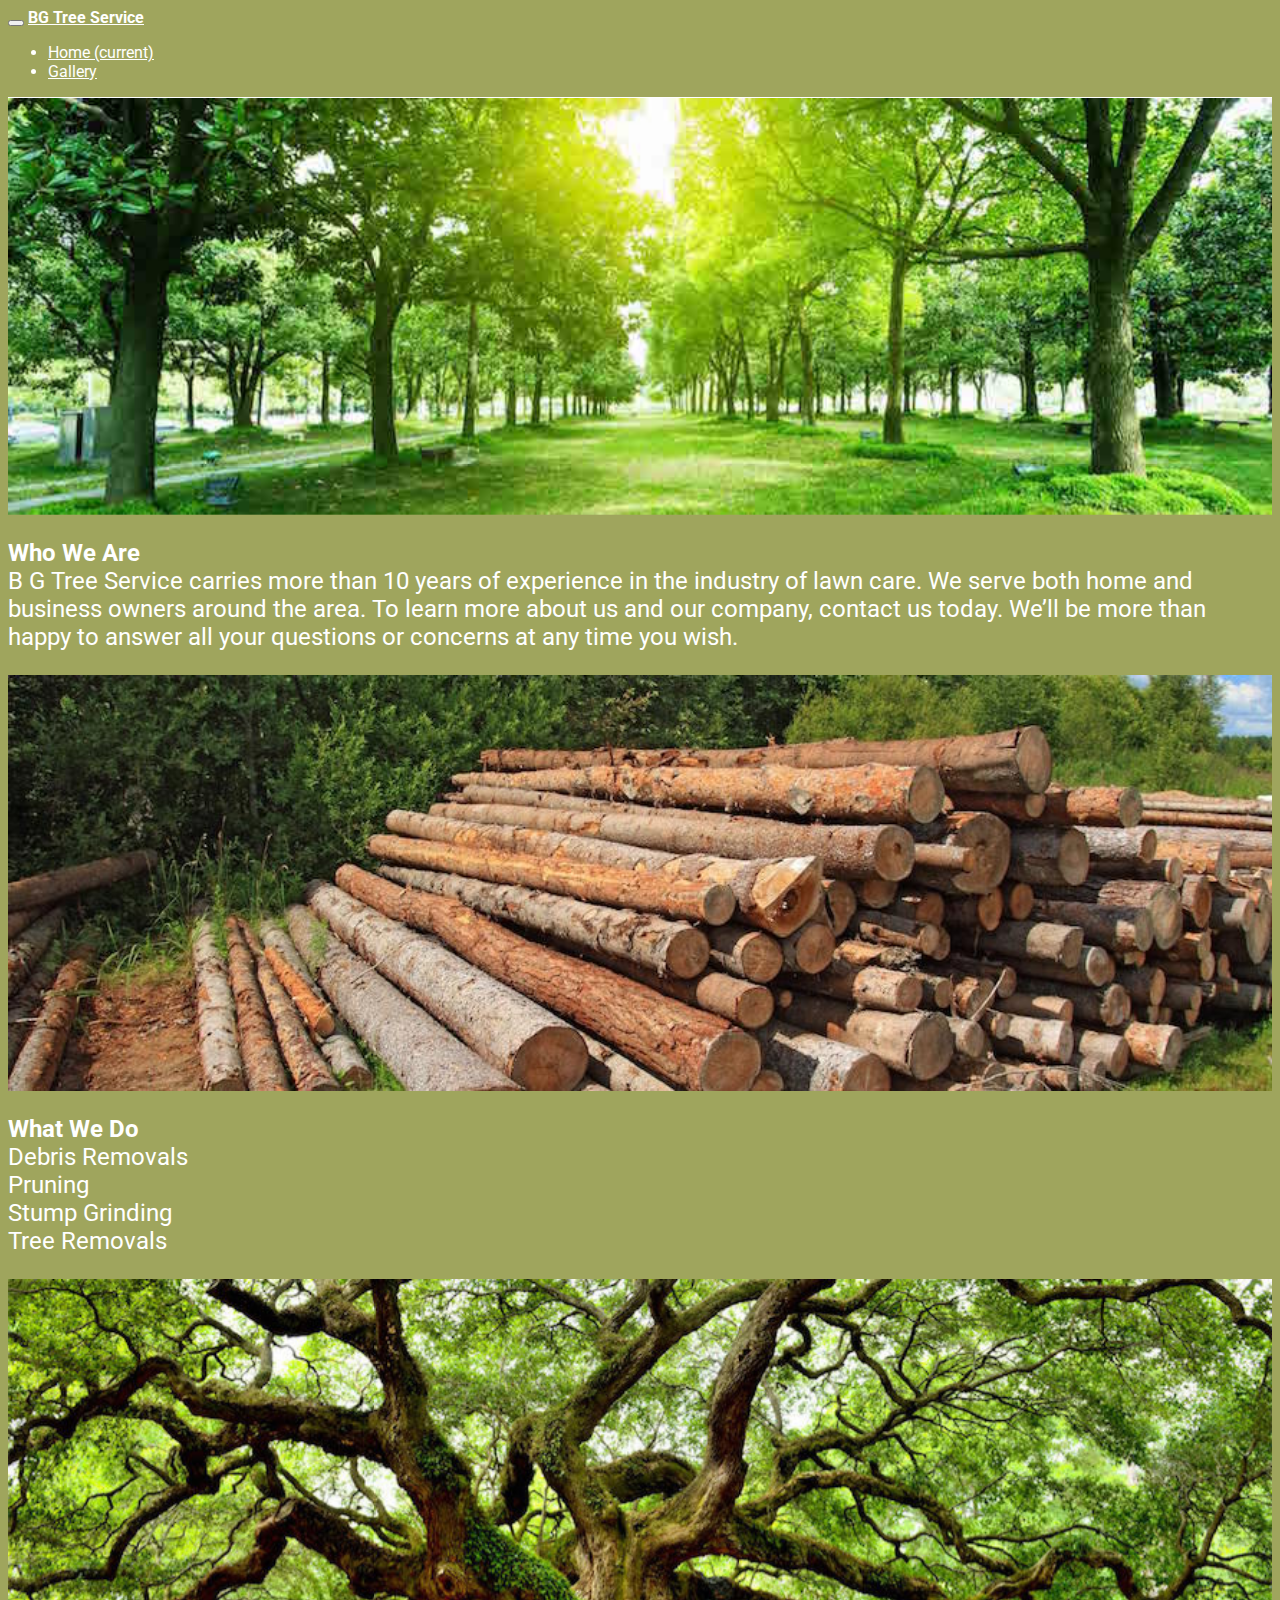
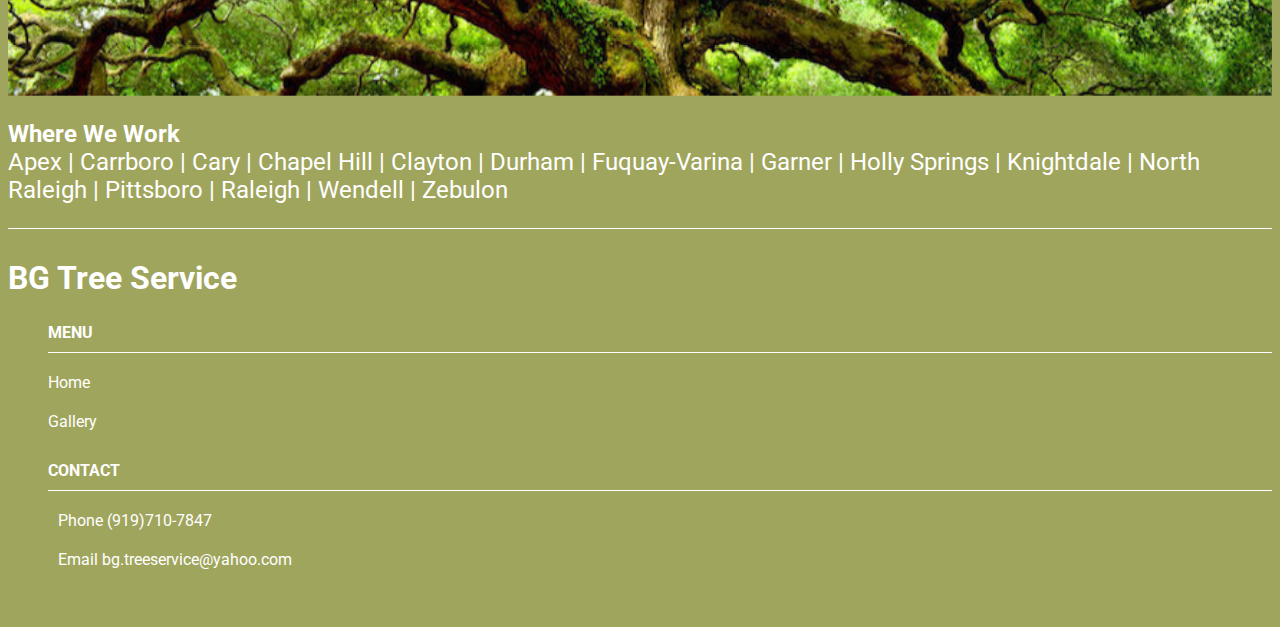
<file: index.html>
<!doctype html>
<html>
  <head>
    <title>BG Tree Service</title>
    <meta name="viewport" content="width=device-width, initial-scale=1.0">
    <link rel="stylesheet" href="https://stackpath.bootstrapcdn.com/bootstrap/4.1.0/css/bootstrap.min.css" integrity="sha384-9gVQ4dYFwwWSjIDZnLEWnxCjeSWFphJiwGPXr1jddIhOegiu1FwO5qRGvFXOdJZ4" crossorigin="anonymous">
    <script src="https://stackpath.bootstrapcdn.com/bootstrap/4.1.0/js/bootstrap.min.js" integrity="sha384-uefMccjFJAIv6A+rW+L4AHf99KvxDjWSu1z9VI8SKNVmz4sk7buKt/6v9KI65qnm" crossorigin="anonymous"></script>
    <link rel="stylesheet" href="phone.css" type="text/css"
    media="only screen and (max-device-width:699px)">
    <link rel="stylesheet" type="text/css" media="only screen and (min-device-width:700px)" href="tablet.css">
    <link rel="stylesheet" type="text/css" media="only screen and (min-device-width:1025px)" href="desktop.css">
</head>
  <body>
    <nav class="navbar navbar-expand-lg">
  <button class="navbar-toggler navbar-toggler-right" type="button" data-toggle="collapse" data-target="#navbarTogglerDemo02" aria-controls="navbarTogglerDemo02" aria-expanded="false" aria-label="Toggle navigation">
    <span class="navbar-toggler-icon"></span>
  </button>
  <a class="navbar-brand" href="index.html">BG Tree Service</a>

  <div class="collapse navbar-collapse" id="navbarTogglerDemo02">
    <ul class="navbar-nav mr-auto mt-2 mt-md-0">
      <li class="nav-item active">
        <a class="nav-link" href="index.html">Home <span class="sr-only">(current)</span></a>
      </li>
      <li class="nav-item">
        <a class="nav-link" href="gallery.html">Gallery</a>
      </li>
    </ul>
  </div>
</nav>
          <div class="card">
  <img class="card-img" src="sources/about.jpg" alt="about">
  <div class="card-img-overlay">
    <p class="card-text"><b>Who We Are</b><br>B G Tree Service carries more than 10 years of experience in the industry of lawn care. We serve both home and business owners around the area. To learn more about us and our company, contact us today. We’ll be more than happy to answer all your questions or concerns at any time you wish.</p>
  </div>
</div>
<div class="card">
  <img class="card-img" src="sources/services.jpg" alt="services">
  <div class="card-img-overlay">
    <p class="card-text"><b>What We Do</b><br>Debris Removals <br>Pruning <br>Stump Grinding <br>Tree Removals</p>
  </div>
</div>
<div class="card">
  <img class="card-img" src="sources/areas.jpg" alt="areas">
  <div class="card-img-overlay">
    <p class="card-text"><b>Where We Work</b><br>Apex | Carrboro | Cary | Chapel Hill | Clayton | Durham | Fuquay-Varina | Garner | Holly Springs | Knightdale | North Raleigh | Pittsboro | Raleigh | Wendell | Zebulon</p>
  </div>
</div>
        <footer>
     <div class="container">
       <div class="row">
            <div class="col-md-4 col-sm-6 col-xs-12">
            <span class="logo">BG Tree Service<br></span>
            </div>
            <div class="col-md-4 col-sm-6 col-xs-12">
            <ul class="menu">
                         <span>Menu</span>    
                         <li>
                            <a href="index.html">Home</a>
                          </li>
                          <li>
                             <a href="gallery.html">Gallery </a>
                          </li>
                     </ul>
                </div>
           
                <div class="col-md-4 col-sm-6 col-xs-12">
                  <ul class="address">
                        <span>Contact</span>       
                        <li>
                           <i class="fa fa-phone" aria-hidden="true"></i> <a href="tel:9919-710-7847">Phone (919)710-7847</a>
                        </li>
                        <li>
                           <i class="fa fa-envelope" aria-hidden="true"></i> <a href="mailto:bg.treeservice@yahoo.com"> Email bg.treeservice@yahoo.com</a>
                        </li> 
                   </ul>
               </div>
           </div> 
        </div>
    </footer>
  </body>
</html>
</file>
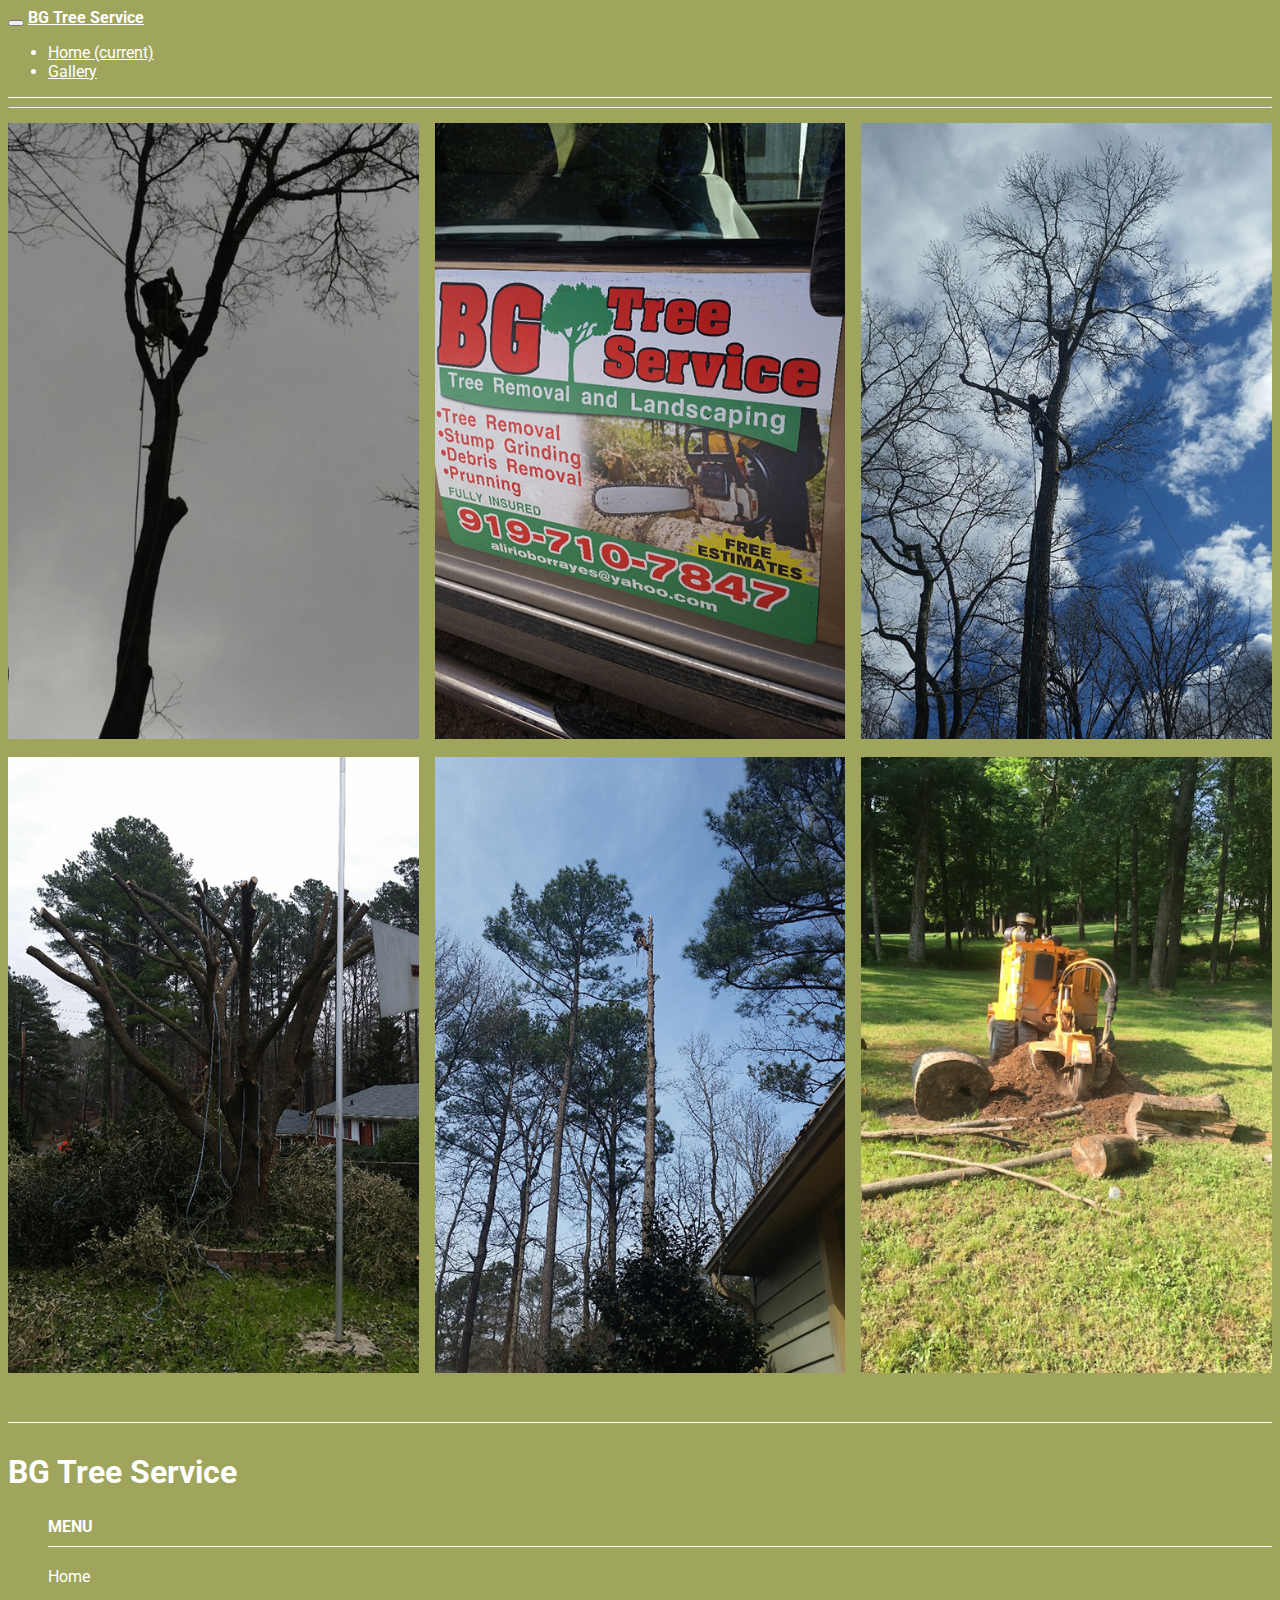
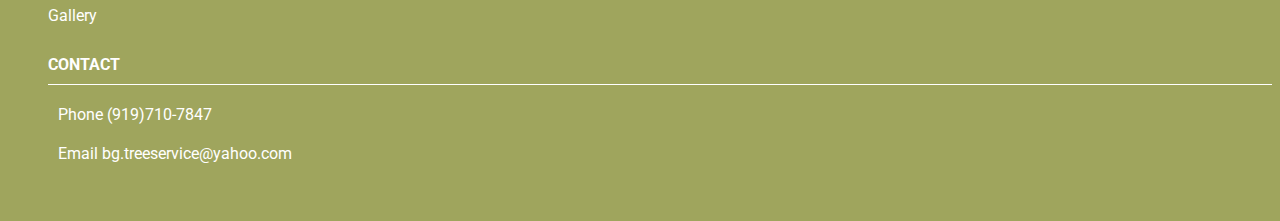
<file: gallery.html>
<!doctype html>
<html>
  <head>
    <title>Gallery</title>
    <meta name="viewport" content="width=device-width, initial-scale=1.0">
    <link rel="stylesheet" href="https://stackpath.bootstrapcdn.com/bootstrap/4.1.0/css/bootstrap.min.css" integrity="sha384-9gVQ4dYFwwWSjIDZnLEWnxCjeSWFphJiwGPXr1jddIhOegiu1FwO5qRGvFXOdJZ4" crossorigin="anonymous">
    <script src="https://stackpath.bootstrapcdn.com/bootstrap/4.1.0/js/bootstrap.min.js" integrity="sha384-uefMccjFJAIv6A+rW+L4AHf99KvxDjWSu1z9VI8SKNVmz4sk7buKt/6v9KI65qnm" crossorigin="anonymous"></script>
    <link rel="stylesheet" href="phone.css" type="text/css"
    media="only screen and (max-device-width:699px)">
    <link rel="stylesheet" type="text/css" media="only screen and (min-device-width:700px)" href="tablet.css">
    <link rel="stylesheet" type="text/css" media="only screen and (min-device-width:1025px)" href="desktop.css">
</head>
  <body>
    <nav class="navbar navbar-expand-lg">
  <button class="navbar-toggler navbar-toggler-right" type="button" data-toggle="collapse" data-target="#navbarTogglerDemo02" aria-controls="navbarTogglerDemo02" aria-expanded="false" aria-label="Toggle navigation">
    <span class="navbar-toggler-icon"></span>
  </button>
  <a class="navbar-brand" href="index.html">BG Tree Service</a>

  <div class="collapse navbar-collapse" id="navbarTogglerDemo02">
    <ul class="navbar-nav mr-auto mt-2 mt-md-0">
      <li class="nav-item active">
        <a class="nav-link" href="index.html">Home <span class="sr-only">(current)</span></a>
      </li>
      <li class="nav-item">
        <a class="nav-link" href="gallery.html">Gallery</a>
      </li>
    </ul>
  </div>
</nav>
      
<div class="container">
<div class="col-md-12">
<div class="row">
<hr>

	<div class="gal">
	
	<img src="sources/1.jpg" alt="climbing a tall tree">
	<img src="sources/2.jpg" alt="trimmed tree">
	<img src="sources/3.jpg" alt="truck">
	<img src="sources/4.jpg" alt="bare tree trunk">
	<img src="sources/5.jpg" alt="trimming tall tree">
	<img src="sources/6.JPG" alt="stump removal">
	</div>
</div>
</div>
</div>
      
        <footer>
     <div class="container">
       <div class="row">
            <div class="col-md-4 col-sm-6 col-xs-12">
            <span class="logo">BG Tree Service<br></span>
            </div>
            <div class="col-md-4 col-sm-6 col-xs-12">
            <ul class="menu">
                         <span>Menu</span>    
                         <li>
                            <a href="index.html">Home</a>
                          </li>
                          <li>
                             <a href="gallery.html">Gallery </a>
                          </li>
                     </ul>
                </div>
           
                <div class="col-md-4 col-sm-6 col-xs-12">
                  <ul class="address">
                        <span>Contact</span>       
                        <li>
                           <i class="fa fa-phone" aria-hidden="true"></i> <a href="tel:9919-710-7847">Phone (919)710-7847</a>
                        </li>
                        <li>
                           <i class="fa fa-envelope" aria-hidden="true"></i> <a href="mailto:bg.treeservice@yahoo.com"> Email bg.treeservice@yahoo.com</a>
                        </li> 
                   </ul>
               </div>
           </div> 
        </div>
    </footer>
  </body>
</html>
</file>
<file: phone.css>
@import url('https://fonts.googleapis.com/css?family=Roboto:100,300,400,500,700,900');

body{
    font-family: 'Roboto', sans-serif;
    background-color: #9fa55d;
}
nav {
    background-color: #9fa55d;
    border-bottom: 1.5px solid white;
}
nav a:hover {
    color: #7f3422;
    -webkit-transition: all 1s ease-in-out;
    -moz-transition: all 1s ease-in-out;
    -o-transition: all 1s ease-in-out;
    transition: all 1s ease-in-out;
}
.navbar-brand {
    font-weight: bold;
    color: white;
}
.nav-link {
    color: white;
}
.gal {
	
	
	-webkit-column-count: 3; /* Chrome, Safari, Opera */
    -moz-column-count: 3; /* Firefox */
    column-count: 3;
	padding-bottom: 3%;  
	
	}	
	.gal img{ width: 100%; padding: 7px 0;}
@media (max-width: 500px) {
		
		.gal {
	
	
	-webkit-column-count: 1; /* Chrome, Safari, Opera */
    -moz-column-count: 1; /* Firefox */
    column-count: 1;
	  
	
	}
		
	}

.card-img {
  opacity: 1;
  display: block;
  width: 100%;
  height: auto;
  transition: .5s ease;
  backface-visibility: hidden;
}
.card:hover .card-img {
  opacity: 0.6;
}
.card:hover .card-img-overlay {
  opacity: 30;
}
.card-text {
  color: white;
  font-size: .5em;
}
b{ 
font-size: .6
    em;}
footer{
     background-color: #9fa55d;
     padding:30px 0px;
     border-top: 1.5px solid white;
}	       

.logo , h1{
    color: white;
    font-weight:700;
    font-size:.6em;
}

.address span , .menu span{
   color: white; 
   font-weight: bold; 
   border-bottom: 1px solid white; 
   padding:10px 0px;
   display: block;
   text-transform: uppercase;
   font-size: .5em;
   letter-spacing: 1%;
}
 
.address li a , .menu li a, p , nav{
    color: white;
    letter-spacing: 1%;
    text-decoration:none;
    font-size:.5em;
}

.address li, .menu li{
    margin:20px 0px;
    list-style: none;
}

.address li a:hover , .menu li a:hover{
    color: #7f3422;
    -webkit-transition: all 1s ease-in-out;
    -moz-transition: all 1s ease-in-out;
    -o-transition: all 1s ease-in-out;
    transition: all 1s ease-in-out;
}

.address .fa{
    color: #7f3422;
    margin-right: 10px;
    font-size:.5em;
}
</file>
<file: tablet.css>
@import url('https://fonts.googleapis.com/css?family=Roboto:100,300,400,500,700,900');

body{
    font-family: 'Roboto', sans-serif;
    background-color: #9fa55d;
}
nav {
    background-color: #9fa55d;
    border-bottom: 1.5px solid white;
}
nav a:hover {
    color: #7f3422;
    -webkit-transition: all 1s ease-in-out;
    -moz-transition: all 1s ease-in-out;
    -o-transition: all 1s ease-in-out;
    transition: all 1s ease-in-out;
}
.navbar-brand {
    font-weight: bold;
    color: white;
}
.nav-link {
    color: white;
}
.gal {
	
	
	-webkit-column-count: 3; /* Chrome, Safari, Opera */
    -moz-column-count: 3; /* Firefox */
    column-count: 3;
	padding-bottom: 3%;  
	
	}	
	.gal img{ width: 100%; padding: 7px 0;}
@media (max-width: 500px) {
		
		.gal {
	
	
	-webkit-column-count: 1; /* Chrome, Safari, Opera */
    -moz-column-count: 1; /* Firefox */
    column-count: 1;
	  
	
	}
		
	}

.card-img {
  opacity: 1;
  display: block;
  width: 100%;
  height: auto;
  transition: .5s ease;
  backface-visibility: hidden;
}
.card:hover .card-img {
  opacity: 0.6;
}
.card:hover .card-img-overlay {
  opacity: 30;
}
.card-text {
  color: white;
  font-size: 1.5em;
}
b{ 
font-size: 1.6
    em;}
footer{
     background-color: #9fa55d;
     padding:30px 0px;
     border-top: 1.5px solid white;
}	       

.logo , h1{
    color: white;
    font-weight:700;
    font-size:2em;
}

.address span , .menu span{
   color: white; 
   font-weight: bold; 
   border-bottom: 1px solid white; 
   padding:10px 0px;
   display: block;
   text-transform: uppercase;
   font-size: 1em;
   letter-spacing: 1%;
}
 
.address li a , .menu li a, p , nav{
    color: white;
    letter-spacing: 1%;
    text-decoration:none;
    font-size:1em;
}

.address li, .menu li{
    margin:20px 0px;
    list-style: none;
}

.address li a:hover , .menu li a:hover{
    color: #7f3422;
    -webkit-transition: all 1s ease-in-out;
    -moz-transition: all 1s ease-in-out;
    -o-transition: all 1s ease-in-out;
    transition: all 1s ease-in-out;
}

.address .fa{
    color: #7f3422;
    margin-right: 10px;
    font-size:1em;
}
</file>
<file: desktop.css>
@import url('https://fonts.googleapis.com/css?family=Roboto:100,300,400,500,700,900');

body{
    font-family: 'Roboto', sans-serif;
    background-color: #9fa55d;
}
nav {
    background-color: #9fa55d;
    border-bottom: 1.5px solid white;
}
/* borrowed */ 
nav a:hover {
    color: #7f3422;
    -webkit-transition: all 1s ease-in-out;
    -moz-transition: all 1s ease-in-out;
    -o-transition: all 1s ease-in-out;
    transition: all 1s ease-in-out;
} /* end */ 
.navbar-brand {
    font-weight: bold;
    color: white;
}
.nav-link {
    color: white;
}
/* borrowed */ 
.gal {
	
	
	-webkit-column-count: 3; /* Chrome, Safari, Opera */
    -moz-column-count: 3; /* Firefox */
    column-count: 3;
	padding-bottom: 3%;  
	
	}	
	.gal img{ width: 100%; padding: 7px 0;}
@media (max-width: 500px) {
		
		.gal {
	
	
	-webkit-column-count: 1; /* Chrome, Safari, Opera */
    -moz-column-count: 1; /* Firefox */
    column-count: 1;
	  
	
	}
		
	}
/* end */ 
/* borrowed */ 
.card-img {
  opacity: 1;
  display: block;
  width: 100%;
  height: auto;
  transition: .5s ease;
  backface-visibility: hidden;
}
/* end */ 
.card:hover .card-img {
  opacity: 0.6;
}
.card:hover .card-img-overlay {
  opacity: 30;
}
.card-text {
  color: white;
  font-size: 1.5em;
}
b{ 
font-size: 1.6
    em;}
footer{
     background-color: #9fa55d;
     padding:30px 0px;
     border-top: 1.5px solid white;
}	       

.logo , h1{
    color: white;
    font-weight:700;
    font-size:2em;
}

.address span , .menu span{
   color: white; 
   font-weight: bold; 
   border-bottom: 1px solid white; 
   padding:10px 0px;
   display: block;
   text-transform: uppercase;
   font-size: 1em;
   letter-spacing: 1%;
}
 
.address li a , .menu li a, p , nav{
    color: white;
    letter-spacing: 1%;
    text-decoration:none;
    font-size:1em;
}

.address li, .menu li{
    margin:20px 0px;
    list-style: none;
}
/* borrowed */ 
.address li a:hover , .menu li a:hover{
    color: #7f3422;
    -webkit-transition: all 1s ease-in-out;
    -moz-transition: all 1s ease-in-out;
    -o-transition: all 1s ease-in-out;
    transition: all 1s ease-in-out;
}

.address .fa{
    color: #7f3422;
    margin-right: 10px;
    font-size:1em;
}
/* end */
</file>
